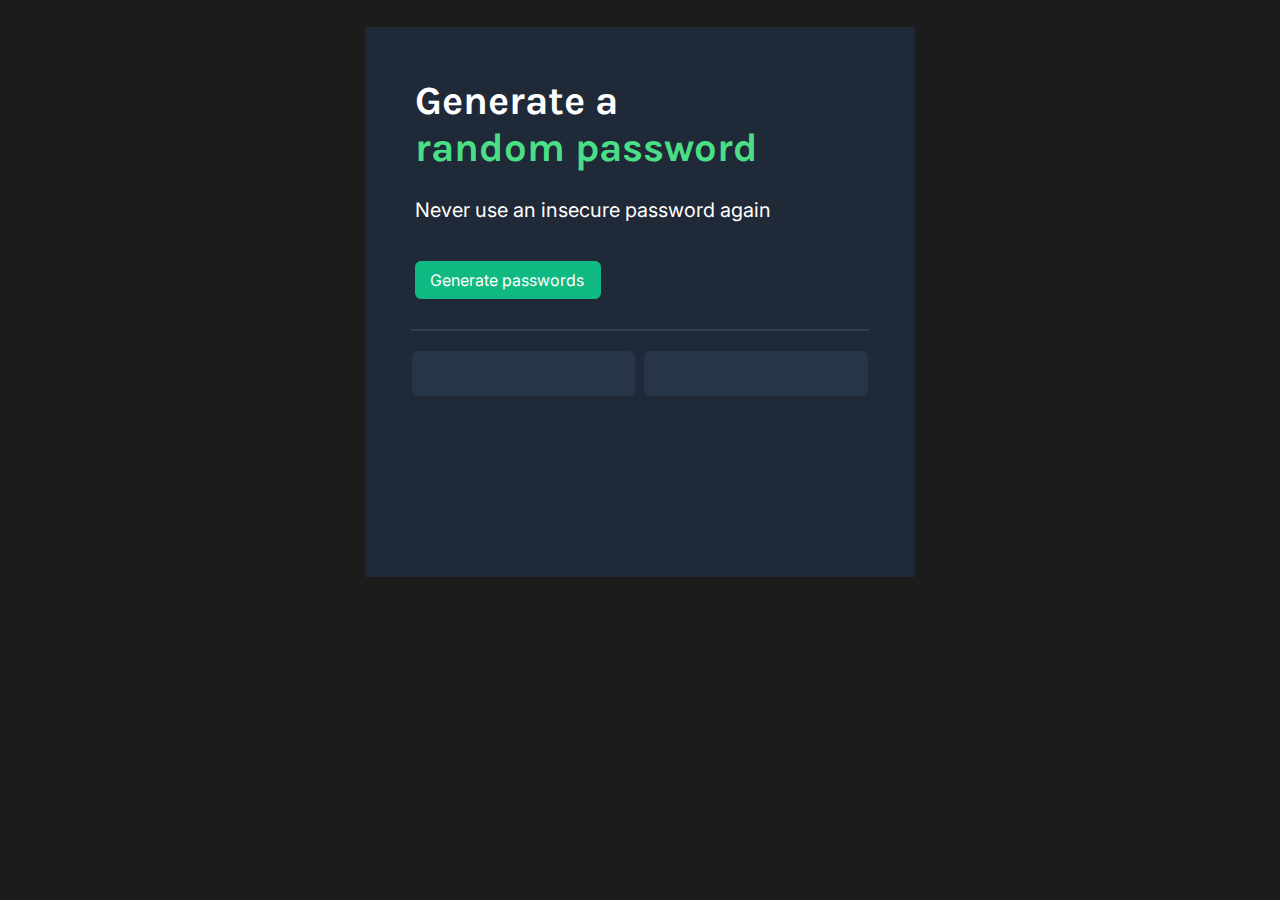
<file: 3. Password Generator/index.html>
<!DOCTYPE html>
<head>
  <link rel ="stylesheet" href="style.css">
  <link rel="preconnect" href="https://fonts.googleapis.com">
  <link rel="preconnect" href="https://fonts.gstatic.com" crossorigin>
  <link href="https://fonts.googleapis.com/css2?family=Inter&family=Karla:wght@400;800&display=swap" rel="stylesheet"> 
</head>
<body>
  <div id="main-container">
    <h1>Generate a<br> <span>random password</span></h1>
    <p id="sub-text">Never use an insecure password again</p>
    <br>
    <button id="generate-pass" onclick="generatePass()">Generate passwords</button>
    <div id="line-break"></div>
    <div id="pass-container">
      <p id="option-one"></p>
      <p id="option-two"></p>
    </div>  
  </div>
  <script src = "index.js"></script>
</body>
</file>
<file: 3. Password Generator/style.css>
body {
  background-color: #1c1c1c;
  font-family: 'Karla', sans-serif;
  color:white;
}

#main-container {
  background-color: #1F2937;
  width:550px;
  height:550px;
  margin-left: auto;
  margin-right:auto;
}


h1{
  width:400px;
  padding-top:50px;
  margin-left:50px;
  font-size:40px;
}

span {
  color:#4ADF86;
}

#sub-text {
  margin-left:50px;
  font-size:20px;
  font-family: 'Inter', sans-serif;
}

#generate-pass {
  background-color: #10B981;
  font-size:16px;
  font-family: 'Inter', sans-serif;
  color:white;
  padding: 9px 17px 9px 15px;
  border-radius: 6px;
  box-shadow: 0px 1px 2px rgba(0, 0, 0, 0.05);
  margin-left:50px;
  margin-bottom:30px;
  border:none;
}

#line-break {
  border: 1px solid #2F3E53;
  width:83%;
  margin-left:auto;
  margin-right:auto;
}

#pass-container {
  width:83%;
  margin-left:auto;
  margin-right:auto;
}

#pass-container > p {
  display:inline-block;
  background: #273549;
  border-radius: 6px;
  width:49%;
  height:30px;
  margin-top:20px;
  text-align: center;
  padding-top:15px;
  color:#55F991;
}

#option-two {
  margin-left:5px;
}
</file>
